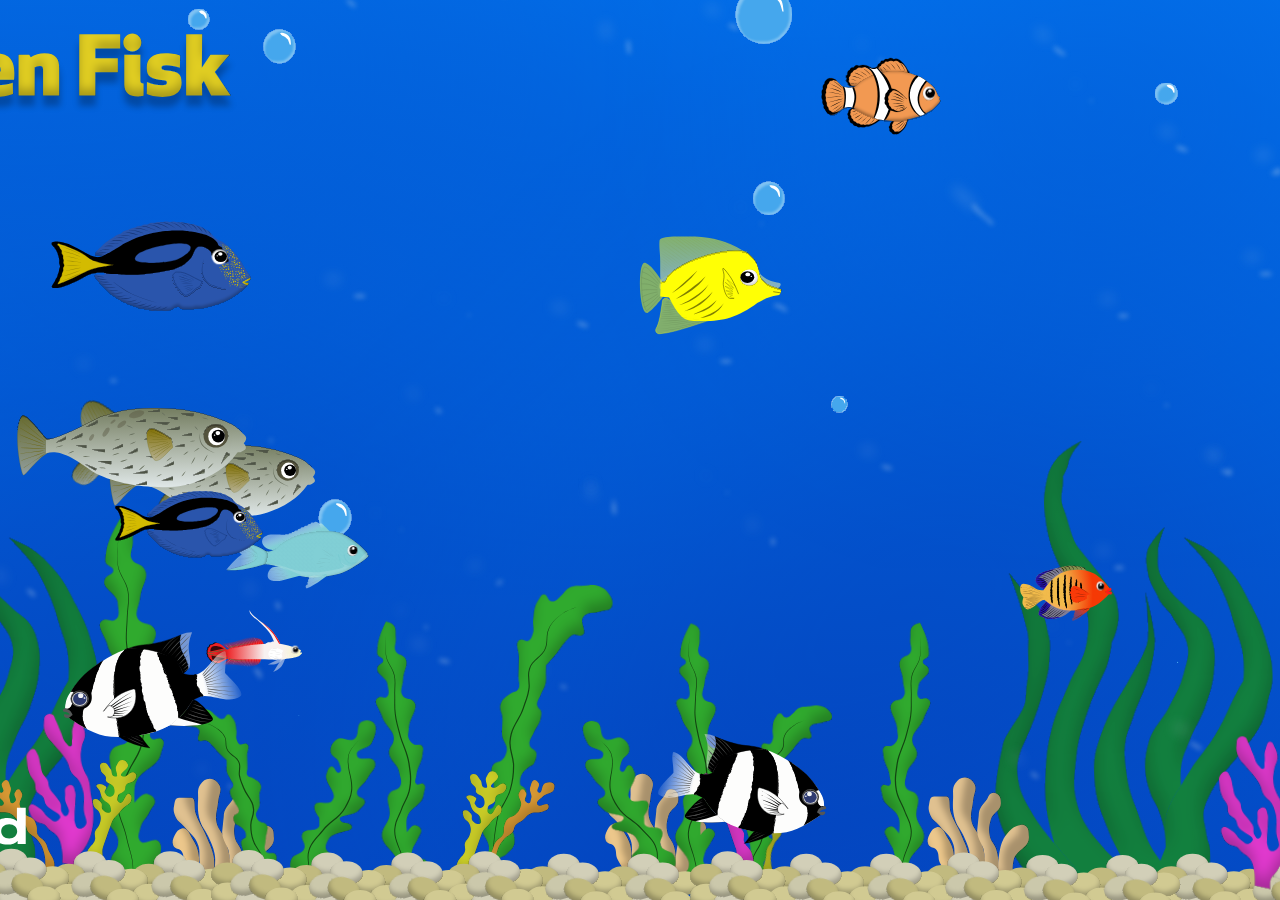
<file: index.html>
<!DOCTYPE html>
<html lang="da">
<head>
    <meta charset="UTF-8">
    <meta name="viewport" content="width=device-width, initial-scale=1.0">
    <title>Akvarie</title>
    <!-- link til css -->
    <link rel="stylesheet" href="css/css.css">
</head>

<!-- De store fisk er kodet hver for sig. Derefter sat sammen fælles her.
 Isabella har kodet pindsvinefisken 
 My har kodet jomfrufisken 
 Hadi har kodet gul kirurgfisk
 Cecillie har kodet paletkirurgen
 Klara har kodet alle de små fisk der svømmer random i baggrund.
 Isabella har sørget for at sætte alt sammen i fællesskab.-->

<body>
    <!--
        SIDENS OPBYGNING
        1. Den store pindsvinefisk
        2. Jomfrufisken
        3. Paletkirurgen
        4. De små, fritsvømmende fisk og deres fælles taleboble
        5. Lydfiler og JavaScript
    -->

    <!-- området hvor fiskene skal svømme -->
    <main class="akvarium" id="akvarium">
        <!-- hvor fiskene svømmer frem og tilbage -->
        <div class="fisk-bane" id="fisk-bane">
            <!-- vender fisken så den kan skifte retning -->
             <div class="fisk-retning">
                <!-- her gør vi fiskene klikbare -->
                 <button
                 class="fisk-knap"
                 id="fisk-knap"
                 type="button"
                 aria-controls="pindsvine-info"
                 aria-expanded="false"
                 >

                 <!-- her samler vi de to billeder af pindsvinefisken så de kan blive hold oven på hinanden -->
                  <span class="pindsvine-billeder">
                    <img class="fisketilstand fisktynd" 
                    src="svg/tyndfisk.svg" 
                    alt="tyndpindsvinefisk">

                    <img 
                    class="fisketilstand fisktyk"
                    src="svg/tykfisk.svg" 
                    alt="tykpindsvinefisk">

                  </span>
                </button>
             </div>
            
        </div>


        <!-- Pindsvinefiskens taleboble ligger uden for fiskens beholder,
             så fisken og boblen kan centreres som én samlet gruppe. -->
        <div class="pindsvine-boble fisk-info-boble" id="pindsvine-info" aria-hidden="true">
            <h2>Pindsvinefisken</h2>
            <p class="art"><i>Art:</i> Diodon holocanthus</p>
            <ul>
                <li><span class="info-ikon" aria-hidden="true">⌂</span><span><strong>Levested:</strong> Tropiske og subtropiske farvande nær koralrev i atlanterhavet og stillehavet.</span></li>
                <li><span class="info-ikon" aria-hidden="true">↔</span><span><strong>Størrelse:</strong> Op til ca. 91 cm lang.</span></li>
                <li><span class="info-ikon" aria-hidden="true">⚖</span><span><strong>Vægt:</strong> Op til ca. 2,8 kg.</span></li>
                <li><span class="info-ikon" aria-hidden="true">➜</span><span><strong>Hastighed:</strong> Pindsvinefisken er en langsom og klodset svømmer</span></li>
                <li><span class="info-ikon" aria-hidden="true">i</span><span><strong>Fun fact:</strong> Når den føler sig truet, sluger den vand og puster sig op, så piggene stritter ud.</span></li>
            </ul>
        </div>

        <!-- Jomfrufisken svømmer på sin egen bane og kan stoppes med et klik -->
        <div class="jomfrufisk" id="jomfrufisk">
            <div class="jomfrufisk-boble fisk-info-boble" id="jomfrufisk-info">
                <h2>Jomfrufisken</h2>
                <ul>
                    <li><span class="info-ikon" aria-hidden="true">◐</span><span><strong>Farve:</strong> Sort og hvid stribet</span></li>
                    <li><span class="info-ikon" aria-hidden="true">⌂</span><span><strong>Levested:</strong> Lavvandede koralrev i Det Indiske Ocean og Stillehavet</span></li>
                    <li><span class="info-ikon" aria-hidden="true">↔</span><span><strong>Størrelse:</strong> Op til 8–10 cm</span></li>
                    <li><span class="info-ikon" aria-hidden="true">⚖</span><span><strong>Vægt:</strong> 10–20 gram</span></li>
                    <li><span class="info-ikon" aria-hidden="true">➜</span><span><strong>Hastighed:</strong> 2–3 kilometer i timen</span></li>
                    <li><span class="info-ikon" aria-hidden="true">i</span><span><strong>Fun fact:</strong> Jeg er i familie med klovnefisken</span></li>
                </ul>
            </div>

            <button
                class="jomfrufisk-knap"
                id="jomfrufisk-knap"
                type="button"
                aria-label="Vis information om jomfrufisken"
                aria-controls="jomfrufisk-info"
                aria-expanded="false"
            >
                <img class="jomfrufisk-billede" src="svg/Jomfrufisk.svg" alt="Jomfrufisk">
            </button>
        </div>

        <!-- Selve paletkirurgen bliver oprettet med JavaScript. Her ligger kun dens boble. -->
        <div class="paletkirurg-bobbel fisk-info-boble" id="paletkirurg-info" aria-hidden="true">
            <h2>Paletkirurgen</h2>
            <p class="art"><i>Art:</i> Paracanthurus hepatus</p>
            <ul>
                <li><span class="info-ikon" aria-hidden="true">⌂</span><span><strong>Levested:</strong> Koralrev i det vestlige Stillehav og dele af Det Indiske Ocean.</span></li>
                <li><span class="info-ikon" aria-hidden="true">↔</span><span><strong>Størrelse:</strong> Op til ca. 30 cm.</span></li>
                <li><span class="info-ikon" aria-hidden="true">⚖</span><span><strong>Vægt:</strong> Afhænger af alder og størrelse</span></li>
                <li><span class="info-ikon" aria-hidden="true">➜</span><span><strong>Hastighed:</strong> Hurtig og adræt svømmer, især når den undviger rovdyr.</span></li>
                <li><span class="info-ikon" aria-hidden="true">i</span><span><strong>Fun fact:</strong> Den har skarpe, knivlignende strukturer ved haleroden, som kan bruges til forsvar</span></li>
            </ul>
        </div>

        <!-- FÆLLES FISKESYSTEM
             data-fisk-nr forbinder hver SVG med den rigtige plads i samleFiskInfo i JavaScript. -->
        <img class="samlefisk" data-fisk-nr="0" src="svg/tyndfisk.svg" alt="Pindsvinefisk" role="button" tabindex="0">
        <img class="samlefisk" data-fisk-nr="1" src="svg/chromis.svg" alt="Den blå chromis" role="button" tabindex="0">
        <img class="samlefisk" data-fisk-nr="2" src="svg/kejser.svg" alt="Dværgkejser" role="button" tabindex="0">
        <img class="samlefisk" data-fisk-nr="3" src="svg/klovnfisk.svg" alt="Klovnfisk" role="button" tabindex="0">
        <img class="samlefisk" data-fisk-nr="4" src="svg/Gulkirugfisk-1.svg" alt="Den gule kirurgfisk" role="button" tabindex="0">
        <img class="samlefisk" data-fisk-nr="5" src="svg/Jomfrufisk.svg" alt="Jomfrufisk" role="button" tabindex="0">
        <img class="samlefisk" data-fisk-nr="7" src="svg/fiskkirurg.svg" alt="Paletkirurg" role="button" tabindex="0">
        <img class="samlefisk" data-fisk-nr="9" src="svg/ildhale.svg" alt="Ildhalekutling" role="button" tabindex="0">

        <!-- De små fisk deler denne taleboble. JavaScript udskifter teksten ved hvert klik. -->
        <aside class="samlefisk-taleboble fisk-info-boble" aria-live="polite" aria-hidden="true">
            <header>
                <h2 data-felt="navn"></h2>
                <p class="art"><i>Art:</i> <span data-felt="art"></span></p>
            </header>

            <ul>
                <li><span class="ikon" aria-hidden="true">🌊</span><p><strong>Levested:</strong> <span data-felt="levested"></span></p></li>
                <li><span class="ikon" aria-hidden="true">📏</span><p><strong>Størrelse:</strong> <span data-felt="stoerrelse"></span></p></li>
                <li><span class="ikon" aria-hidden="true">⚖️</span><p><strong>Vægt:</strong> <span data-felt="vaegt"></span></p></li>
                <li><span class="ikon" aria-hidden="true">⏱️</span><p><strong>Hastighed:</strong> <span data-felt="fartTekst"></span></p></li>
                <li><span class="ikon" aria-hidden="true">💡</span><p><strong>Fun fact:</strong> <span data-felt="funFact"></span></p></li>
            </ul>
        </aside>

        <!-- LYDFILER -->
        <!-- lydklippet afspilles når man trykker på fisken -->
         <!-- preload auto = beder browseren om at indlæse lydfilen på forhånd, så den kan starte hurtigt ved klikket -->
         <audio 
         id="fiskelyd"
         src="lyd-filer/Pindsvinefisk.m4a"
         preload="auto"
         ></audio>

         <audio id="jomfrufisk-lyd" src="Jomfrufisken.m4a" preload="auto"></audio>
         <audio id="paletkirurg-lyd" src="lyd-filer/Paletkirurg.m4a" preload="auto"></audio>
         <audio id="baggrundslyd" src="baggrund.m4a" preload="auto" loop></audio>
    </main>

    <!-- JavaScript placeres til sidst, så HTML-elementerne findes, før koden prøver at finde dem. -->
     <script src="JavaScript/js.js"></script>
</body>
</html>
</file>
<file: css/css.css>
/*
    INDHOLDSFORTEGNELSE
    1. Side og akvarium
    2. Stor pindsvinefisk
    3. Jomfrufisk
    4. Fælles glasbobler
    5. Små, fritsvømmende fisk
    6. Paletkirurg

    z-index-lag:
    0 = baggrund
    1 = små fisk
    2-4 = de tre store fisk
    90 = mørk fokus-overlay
    100 = valgt fisk
    101 = taleboble
*/

/* ========== 1. SIDE OG AKVARIUM ========== */
html,
body {
    margin: 0;
    min-height: 100%;
}

body {
    min-height: 100vh;
    background-image: url(../svg/Baggrund.svg);
    background-size: cover;
    background-position: center;
    background-attachment: fixed;
    background-repeat: no-repeat;
}

.akvarium {
    /* fisken bliver placeret i forhold til akvariet */
    position: relative;

    /* skal fylde hele skærmen */
    width: 100%;
    height: 100vh;

    /* fisken svømmer ud og bliver usynlige */
    overflow: hidden;
}

/* Den fisk, brugeren har valgt, skal altid ligge foran de andre fisk. */
.akvarium .fisk-forrest {
    z-index: 100;
}

/* ========== 2. STOR PINDSVINEFISK ========== */
.fisk-bane {
    /* Ret kun denne værdi, når pindsvinefiskens hastighed skal ændres. */
    --pindsvine-svoemmetid: 16s;
    --pindsvine-skala: 3;

    /* gør det muligt at flytte fisken frit */
    position: absolute;
    /* det starter 50% nede på skærmen fordi den skal være i midten */
    top: 50%;
    /* flytter fisken op så 50 er i midten af fisken */
    translate: 0 -50%;
    /* fisken starter ved venstre kant */
    left: 0;
    /* fisken får 20% af skærmens højde som er 20% */
    width: 20vw;
    height: auto;
    /* samme format som frames */
    aspect-ratio: 900/600;
    /* fisken er foran baggrunden (andet lag) */
    z-index: 2;
    /* start svømme animation */
    animation: svoem var(--pindsvine-svoemmetid) linear infinite;
}

.fisk-retning {
    /* så den fylder hele fisken beholder */
    width: 100%;
    height: 100%;

    /* vender fisken på det rigtige tidspunkt */
    animation: vend-fisk var(--pindsvine-svoemmetid) linear infinite;
}

.fisk-knap {
    /* fjerner knappen afstand */
    border: 0;
    /* fjerner knappen kant */
    padding: 0;
    /* fjerner knappen baggrund */
    background: transparent;

    width: 100%;
    height: 100%;

    cursor: pointer;

    /* her gør vi så den store fisk ikke bliver beskåret af knappens størrelse */
    overflow: visible;
}

/* placerer fiskene oven på hinanden */
.pindsvine-billeder {
    /* gør vi kan sætter billederne oven på hinanden */
    position: relative;
    display: block;

    width: 100%;
    height: 100%;

    /* skalering sker på midten */
    transform-origin: center;
}

.fisketilstand {
    /* begge billeder bliver placeret øverset venstre i samme boks */
    position: absolute;
    inset: 0;

    /* begge svger fylder det samme */
    width: 100%;
    height: 100%;

    /* hele svg framen bliver bevaret uden at ændre sig */
    object-fit: contain;
    /* fjerer afstaden under billederne */
    display: block;
}

/* Hvilken fisk er synlig */
/* tyndfisk er synlig */
    .fisktynd {
        opacity: 1;
    }

/* tykfisk er ikke synlig */
    .fisktyk {
        opacity: 0;
    }

/* klassen "er-fanget" bliver tilføjet i js når brugeren klikker på fisken */
/* her forhindre vi flere klik når animaionen "er fanget" kører */
.fisk-bane.er-fanget {
    pointer-events: none;
}

/* Her stopper vi fiskens dejning og gør den vender rigtigt */
.fisk-bane.er-fanget .fisk-retning {
    animation: none;
    transform: scaleX(1);
}

/* gør at begge frames til fiskene bliver større */
.fisk-bane.er-fanget .pindsvine-billeder {
    animation: kom-her 1.6s ease-in-out forwards;
}

 /* når fisken er "fanget" skal den tynde fisk forsvinde */
    .fisk-bane.er-fanget .fisktynd {
        animation: skjul-tynd-fisk 1.6s ease-in-out forwards;
    }

/* den tykke fisk kommer frem efter den tynde */
.fisk-bane.er-fanget .fisktyk {
    animation: vis-tyk-fisk 1.6s ease-in-out forwards;
}

/* den tyndefisk skal være synlig i starten og så usynlig */
@keyframes skjul-tynd-fisk {
    0%,
    65% {
        opacity: 1;
    }

    100% {
        opacity: 0;
    }
}

/* den tykkefisk skal være usynlig i starten og så synlig */
@keyframes vis-tyk-fisk {
    0%,
    65% {
        opacity: 0;
    }

    100% {
        opacity: 1;
    }
}

/* Får fisken til at svømme */
@keyframes svoem {
    /* starter ved venstre side -110 gør fiskens egen krop er helt ude for skærmen */
    0% {
        transform: translateX(-110%);
    }

    /* svømmer helt ud for højre side, 100vw er hele skærmen så de ekstra 110% gør fisken er uden for skærmen */
    48% {
        transform: translateX(calc(100vw + 110%));
    }

    /* fisken bliver kort uden for skærmen mens den vender */
    50% {
        transform: translateX(calc(100vw + 110%));
    }

    /* fisken er tilbage uden for venstre side */
    98% {
        transform: translateX(-110%);
    }

    /* den bliver kort uden for venstre side inden animationen starter forfra */
    100% {
        transform: translateX(-110%);
    }
}

@keyframes vend-fisk {
    /* fisken vender først mod højre på turen ud i højre side */
    0%,
    48% {
        transform: scaleX(1);
    }

    /* ved 50% er fisken uden for høre side. Her spejles den og vender mod venstre */
    50%,
    98% {
        transform: scaleX(-1);
    }

    /* Ved 100% er fisken uden for venstre side, så den skal vendes mod højre igen */
    100% {
        transform: scaleX(1);
    }
}

/* gør dem større så det ligner de kommer tættere på skærmen */
@keyframes kom-her {
    /* her starter fiskene i normal størrelse */
    0% {
        transform: scale(1);
    }
    /* her bliver de tre gange større */
    100% {
        transform: scale(var(--pindsvine-skala));
    }
}

/* få fisken til at gå tilbage til at svømme frem og tilbage */
@keyframes svoem-fra-midten {
    0% {
        transform: translateX(calc(50vw - 50%));
    }

    32% {
        transform: translateX(calc(100vw + 110%));
    }

    34% {
        transform: translateX(calc(100vw + 110%));
    }

    66% {
        transform: translateX(-110%);
    }

    68% {
        transform: translateX(-110%);
    }

    100% {
        transform: translateX(calc(50vw - 50%));
    }
}

@keyframes vend-fisk-fra-midten {
    0%,
    32% {
        transform: scaleX(1);
    }

    34%,
    66% {
        transform: scaleX(-1);
    }

    68%,
    100% {
        transform: scaleX(1);
    }
}

/* ========== 3. JOMFRUFISK ========== */
.jomfrufisk {
    position: absolute;
    z-index: 3;
    top: 68%;
    left: 0;
    width: min(30vw, 330px);
    animation: jomfrufisk-svoem 12s linear infinite;
}

.jomfrufisk-knap {
    display: block;
    width: 100%;
    padding: 0;
    border: 0;
    background: transparent;
    cursor: pointer;
}

.jomfrufisk-billede {
    display: block;
    width: 100%;
    height: min(20vh, 210px);
    object-fit: contain;
    transform: scaleX(-1);
    transition: transform 0.35s ease;
}

.jomfrufisk.er-stoppet {
    animation-play-state: paused;
}

.jomfrufisk.er-stoppet .jomfrufisk-billede {
    transform: scaleX(-1) scale(1.8);
}

@keyframes jomfrufisk-svoem {
    from {
        transform: translateX(100vw);
    }

    to {
        transform: translateX(-100%);
    }
}

.jomfrufisk-boble {
    position: absolute;
    left: 50%;
    bottom: 100%;
    width: min(24rem, 82vw);
    min-height: 19rem;
    box-sizing: border-box;
    display: flex;
    flex-direction: column;
    justify-content: center;
    padding: 2rem 3.2rem;
    border: 2px solid rgba(255, 255, 255, 0.8);
    border-radius: 50%;
    color: #062c3d;
    font-family: Arial, Helvetica, sans-serif;
    background: radial-gradient(circle at 50% 50%, rgba(255, 255, 255, 0.78) 0%, rgba(255, 255, 255, 0.5) 70%, rgba(255, 255, 255, 0.35) 100%);
    box-shadow: inset 0 -8px 18px rgba(120, 200, 240, 0.35), inset 0 8px 14px rgba(255, 255, 255, 0.5), 0 4px 14px rgba(0, 60, 100, 0.18);
    backdrop-filter: blur(2px);
    transform: translate(-50%, 0) scale(0.3);
    transform-origin: bottom center;
    opacity: 0;
    pointer-events: none;
    transition: opacity 0.25s ease, transform 0.3s ease;
}

.jomfrufisk-boble h2 {
    margin: 0 0 0.35rem;
    font-size: 22px;
}

.jomfrufisk-boble ul {
    margin: 0;
    padding: 0;
    list-style: none;
}

.jomfrufisk-boble li {
    display: flex;
    align-items: center;
    gap: 8px;
    margin: 5px 0;
    font-size: 13px;
}

.info-ikon {
    display: grid;
    width: 18px;
    height: 18px;
    flex: 0 0 18px;
    place-items: center;
    border-radius: 50%;
    background: rgba(255, 255, 255, 0.65);
    font-size: 12px;
    font-weight: bold;
}

.jomfrufisk-boble::before {
    content: "";
    position: absolute;
    z-index: -1;
    top: 6%;
    left: 14%;
    width: 18%;
    height: 10%;
    border-radius: 50%;
    background: rgba(255, 255, 255, 0.6);
    transform: rotate(-35deg);
}

.jomfrufisk.er-stoppet .jomfrufisk-boble {
    opacity: 1;
    transform: translate(-50%, -7vh) scale(1);
}

@media (max-width: 650px) {
    .jomfrufisk {
        width: 42vw;
    }

    .jomfrufisk-boble {
        min-height: 17rem;
        padding: 1.6rem 2.5rem;
    }

    .jomfrufisk-boble li {
        font-size: 11px;
    }
}

/* ========== 4. FÆLLES GLASBOBLER ========== */
/* Klassen bruges på alle bobler, så farve, kant, glans og typografi er ens. */
.fisk-info-boble {
    box-sizing: border-box;
    min-height: 19rem;
    display: flex;
    flex-direction: column;
    justify-content: center;
    padding: 2rem 3.2rem;
    border: 2px solid rgba(255, 255, 255, 0.8);
    border-radius: 50%;
    color: #062c3d;
    font-family: Arial, Helvetica, sans-serif;
    background: radial-gradient(circle at 50% 50%, rgba(255, 255, 255, 0.78) 0%, rgba(255, 255, 255, 0.5) 70%, rgba(255, 255, 255, 0.35) 100%);
    box-shadow: inset 0 -8px 18px rgba(120, 200, 240, 0.35), inset 0 8px 14px rgba(255, 255, 255, 0.5), 0 4px 14px rgba(0, 60, 100, 0.18);
    backdrop-filter: blur(2px);
}

.fisk-info-boble h2 {
    margin: 0 0 0.2rem;
    font-size: 22px;
    line-height: 1.1;
}

.fisk-info-boble .art {
    margin: 0 0 0.4rem;
    font-size: 12px;
}

.fisk-info-boble header {
    margin: 0 0 0.25rem;
    padding: 0;
    border: 0;
}

.fisk-info-boble ul {
    display: block;
    margin: 0;
    padding: 0;
    list-style: none;
}

.fisk-info-boble li {
    display: flex;
    grid-template-columns: none;
    align-items: center;
    gap: 8px;
    margin: 5px 0;
    font-size: 13px;
}

.fisk-info-boble li p {
    margin: 0;
    font-size: 13px;
    line-height: 1.25;
}

.fisk-info-boble .ikon,
.fisk-info-boble .info-ikon {
    display: grid;
    width: 18px;
    height: 18px;
    flex: 0 0 18px;
    place-items: center;
    border-radius: 50%;
    background: rgba(255, 255, 255, 0.65);
    font-size: 12px;
    font-weight: bold;
}

.fisk-info-boble::before {
    content: "";
    position: absolute;
    z-index: -1;
    top: 6%;
    left: 14%;
    width: 18%;
    height: 10%;
    border: 0;
    border-radius: 50%;
    background: rgba(255, 255, 255, 0.6);
    transform: rotate(-35deg);
}

.pindsvine-boble {
    position: absolute;
    z-index: 101;
    top: 50%;
    left: 0;
    bottom: auto;
    width: min(24rem, 82vw);
    opacity: 0;
    pointer-events: none;
    transform: translateY(-50%) scale(0.3);
    transform-origin: left center;
    transition: opacity 0.25s ease 0.8s, transform 0.3s ease 0.8s;
}

/* Boblen bliver først synlig, når JavaScript giver fiskebanen klassen er-fanget. */
.fisk-bane.er-fanget + .pindsvine-boble {
    opacity: 1;
    transform: translateY(-50%) scale(1);
}

.samlefisk-taleboble.fisk-info-boble {
    border-radius: 50%;
    background: radial-gradient(circle at 50% 50%, rgba(255, 255, 255, 0.78) 0%, rgba(255, 255, 255, 0.5) 70%, rgba(255, 255, 255, 0.35) 100%);
}

.paletkirurg-bobbel.fisk-info-boble {
    width: min(24rem, 82vw);
    height: auto;
    min-height: 19rem;
    place-items: initial;
}

@media (max-width: 650px) {
    .fisk-bane {
        --pindsvine-skala: 2.2;
    }

    .pindsvine-boble {
        width: 48vw;
    }

    .fisk-info-boble {
        min-height: 17rem;
        padding: 1.6rem 2.5rem;
    }

    .fisk-info-boble li,
    .fisk-info-boble li p {
        font-size: 11px;
    }
}

/* ========== 5. SMÅ, FRITSVØMMENDE FISK ========== */
.samlefisk {
    position: absolute;
    z-index: 1;
    top: 0;
    left: 0;
    width: var(--bredde, 230px);
    cursor: pointer;
    transition:
        left var(--tid, 4s) ease-in-out,
        top var(--tid, 4s) ease-in-out,
        width 0.6s ease,
        transform 0.4s;
}

.samlefisk.valgt {
    width: var(--valgt-bredde, 350px);
    z-index: 100;
}

.akvarium::after {
    content: "";
    position: absolute;
    z-index: 90;
    inset: 0;
    background: rgba(0, 0, 0, 0.5);
    opacity: 0;
    pointer-events: none;
    transition: opacity 0.6s;
}

/* Begge klasser kan aktivere den mørke baggrund. fisk-fokus bruges af alle fisk. */
.akvarium.samlefisk-pause::after,
.akvarium.fisk-fokus::after {
    opacity: 1;
}

/* Alle fisk undtagen den valgte fryses, mens informationsboblen er åben. */
.akvarium.fisk-fokus .fisk-bane:not(.er-fanget),
.akvarium.fisk-fokus .fisk-bane:not(.er-fanget) .fisk-retning,
.akvarium.fisk-fokus .jomfrufisk:not(.er-stoppet),
.akvarium.fisk-fokus .paletkirurg-fisk:not(.fisk-forrest) {
    animation-play-state: paused;
}

.samlefisk-taleboble {
    position: absolute;
    z-index: 101;
    top: 0;
    left: 0;
    width: min(460px, 90vw);
    box-sizing: border-box;
    padding: 1.2rem 1.5rem;
    border-radius: 24px;
    background: #fff;
    box-shadow: 0 8px 24px rgba(0, 0, 0, 0.3);
    color: #123;
    font-family: Arial, Helvetica, sans-serif;
    opacity: 0;
    transform: scale(0.9);
    pointer-events: none;
    transition: opacity 0.3s, transform 0.3s;
}

.samlefisk-taleboble::before {
    content: "";
    position: absolute;
    top: 50%;
    left: -18px;
    border: 12px solid transparent;
    border-right: 18px solid #fff;
    border-left: 0;
    transform: translateY(-50%);
}

.samlefisk-taleboble.vis {
    opacity: 1;
    transform: scale(1);
    transition-delay: 0.8s;
}

.samlefisk-taleboble header {
    margin-bottom: 1.4rem;
    padding-bottom: 0.6rem;
    border-bottom: 1px solid #123;
}

.samlefisk-taleboble h2 {
    margin: 0;
    font-size: clamp(1.8rem, 4vw, 2.6rem);
    line-height: 1.1;
}

.samlefisk-taleboble .art {
    margin: 0;
    font-size: 0.95rem;
}

.samlefisk-taleboble ul {
    display: grid;
    gap: 1rem;
    margin: 0;
    padding: 0;
    list-style: none;
}

.samlefisk-taleboble li {
    display: grid;
    grid-template-columns: 2rem 1fr;
    gap: 0.9rem;
    align-items: center;
}

.samlefisk-taleboble .ikon {
    font-size: 1.6rem;
    text-align: center;
}

.samlefisk-taleboble li p {
    margin: 0;
    font-size: 1.1rem;
    line-height: 1.4;
}

.samlefisk.puster {
    animation: samlefisk-pust 0.6s ease-out;
}

@keyframes samlefisk-pust {
    0% { scale: 1; }
    30% { scale: 0.85; }
    65% { scale: 1.2; }
    100% { scale: 1; }
}

@media (max-width: 700px) {
    .samlefisk-taleboble {
        padding: 1rem;
    }

    .samlefisk-taleboble li {
        gap: 0.45rem;
    }

    .samlefisk-taleboble li p {
        font-size: 0.85rem;
    }
}

/* ========== 6. PALETKIRURG ========== */
.paletkirurg-fisk {
    position: absolute;
    z-index: 4;
    top: 20vh;
    left: 0;
    height: 20vh;
    cursor: pointer;
    animation-name: paletkirurg-svoem;
    animation-duration: 12s;
    animation-timing-function: linear;
    animation-iteration-count: infinite;
    transition: height 1s, top 1s, left 1s;
}

@keyframes paletkirurg-svoem {
    0% {
        left: 0;
        translate: 0 0;
        scale: 1 1;
    }

    49.99% {
        left: 100%;
        translate: -100% 0;
        scale: 1 1;
    }

    50% {
        left: 100%;
        translate: -100% 0;
        scale: -1 1;
    }

    100% {
        left: 0;
        translate: 0 0;
        scale: -1 1;
    }
}

.paletkirurg-bobbel {
    position: absolute;
    z-index: 3;
    top: 5vh;
    right: 20vw;
    display: grid;
    width: min(70vh, 70vw);
    height: min(70vh, 70vw);
    box-sizing: border-box;
    place-items: center;
    border: 2px solid rgba(255, 255, 255, 0.8);
    border-radius: 50%;
    color: #062c3d;
    font-family: Arial, Helvetica, sans-serif;
    background: radial-gradient(circle at 40% 35%, rgba(255, 255, 255, 0.82), rgba(210, 240, 255, 0.48) 70%, rgba(170, 220, 250, 0.35));
    box-shadow: inset 0 -8px 18px rgba(120, 200, 240, 0.35), inset 0 8px 14px rgba(255, 255, 255, 0.55), 0 4px 14px rgba(0, 60, 100, 0.18);
    opacity: 0;
    pointer-events: none;
    transition: opacity 0.5s 1s;
}

.paletkirurg-bobbel h2 {
    margin: 0;
    font-size: clamp(1.2rem, 3vw, 2rem);
}

.akvarium.paletkirurg-taet .paletkirurg-fisk {
    top: 5vh;
    left: -10vw;
    height: 85vh;
    animation: none;
}

.akvarium.paletkirurg-taet .paletkirurg-bobbel {
    opacity: 1;
    z-index: 99;
}

@media (max-width: 650px) {
    .paletkirurg-bobbel {
        top: 10vh;
        right: -5vw;
    }

    .akvarium.paletkirurg-taet .paletkirurg-fisk {
        left: -30vw;
        height: 70vh;
    }
}

/* De senere fiskeregler må ikke ændre glasboblens fælles udseende. */
.samlefisk-taleboble.fisk-info-boble,
.paletkirurg-bobbel.fisk-info-boble {
    min-height: 19rem;
    display: flex;
    flex-direction: column;
    justify-content: center;
    padding: 2rem 3.2rem;
    border: 2px solid rgba(255, 255, 255, 0.8);
    border-radius: 50%;
    color: #062c3d;
    background: radial-gradient(circle at 50% 50%, rgba(255, 255, 255, 0.78) 0%, rgba(255, 255, 255, 0.5) 70%, rgba(255, 255, 255, 0.35) 100%);
    box-shadow: inset 0 -8px 18px rgba(120, 200, 240, 0.35), inset 0 8px 14px rgba(255, 255, 255, 0.5), 0 4px 14px rgba(0, 60, 100, 0.18);
    backdrop-filter: blur(2px);
}

.samlefisk-taleboble.fisk-info-boble header {
    margin: 0 0 0.25rem;
    padding: 0;
    border: 0;
}

.samlefisk-taleboble.fisk-info-boble h2,
.paletkirurg-bobbel.fisk-info-boble h2 {
    margin: 0 0 0.2rem;
    font-size: 22px;
    line-height: 1.1;
}

.samlefisk-taleboble.fisk-info-boble ul,
.paletkirurg-bobbel.fisk-info-boble ul {
    display: block;
    margin: 0;
    padding: 0;
    list-style: none;
}

.samlefisk-taleboble.fisk-info-boble li,
.paletkirurg-bobbel.fisk-info-boble li {
    display: flex;
    align-items: center;
    gap: 8px;
    margin: 5px 0;
    font-size: 13px;
}

.samlefisk-taleboble.fisk-info-boble li p {
    margin: 0;
    font-size: 13px;
    line-height: 1.25;
}

.samlefisk-taleboble.fisk-info-boble .ikon {
    display: grid;
    width: 18px;
    height: 18px;
    flex: 0 0 18px;
    place-items: center;
    border-radius: 50%;
    background: rgba(255, 255, 255, 0.65);
    font-size: 12px;
}

.samlefisk-taleboble.fisk-info-boble::before,
.paletkirurg-bobbel.fisk-info-boble::before {
    content: "";
    position: absolute;
    z-index: -1;
    top: 6%;
    left: 14%;
    width: 18%;
    height: 10%;
    border: 0;
    border-radius: 50%;
    background: rgba(255, 255, 255, 0.6);
    transform: rotate(-35deg);
}

.paletkirurg-bobbel.fisk-info-boble {
    width: min(24rem, 82vw);
    height: auto;
    place-items: initial;
}
</file>
